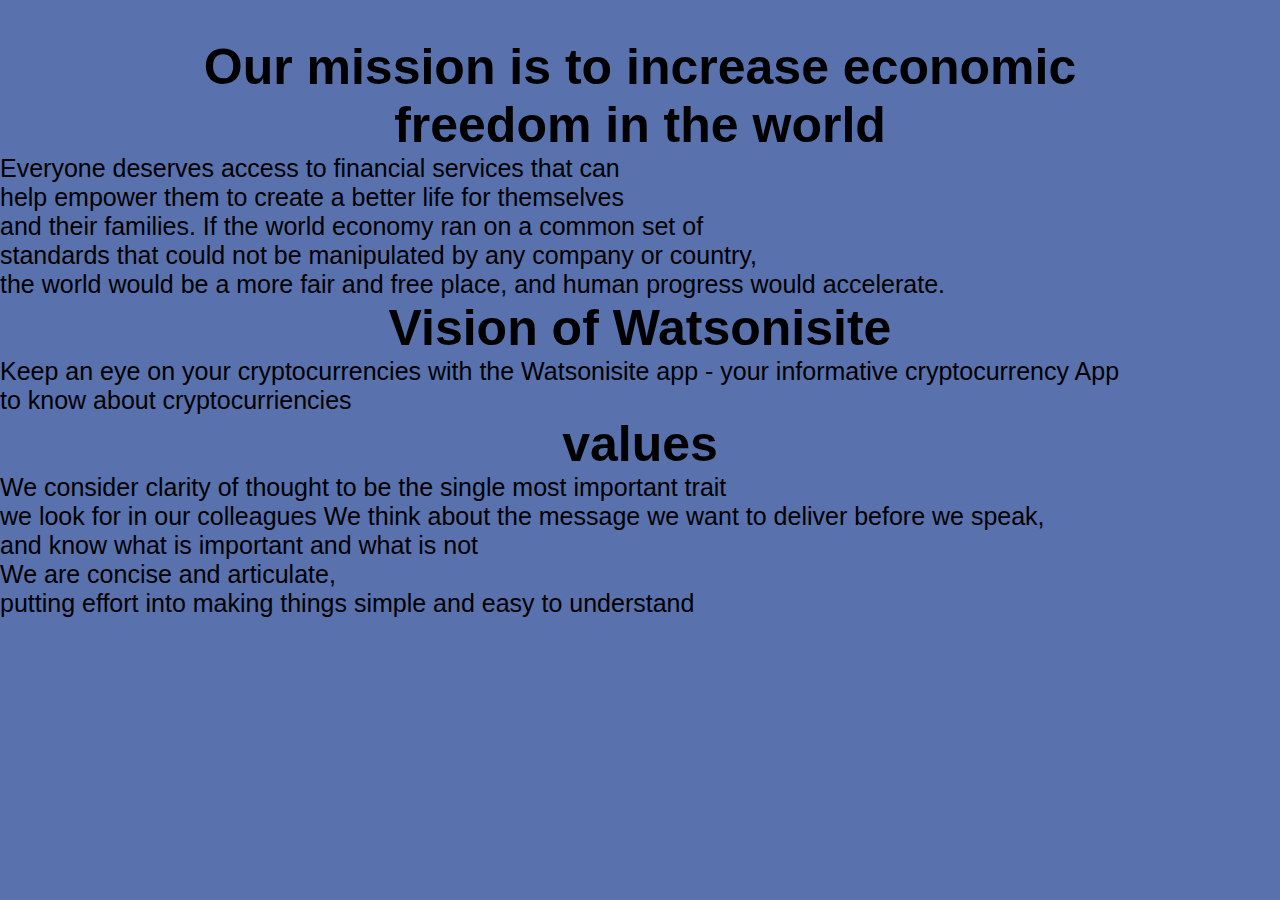
<file: About us.html>
<!DOCTYPE html>
<html>
    <head>
        <title>Mission</title>
        <link rel="stylesheet" href="About us.css">
    </head>
    <body>
        <div class="content">
            
            
        <h1>
        Our mission is to increase economic <br>freedom in the world </h1>
        <p>Everyone deserves access to financial services that can <br>help empower them to create a better life for themselves<br> and their families. If the world economy ran on a common set of<br> standards that could not be manipulated by any company or country, <br>the world would be a more fair and free place, and human progress would accelerate.<br>
        </p>
        <h2>Vision of Watsonisite</h2>
        <p>Keep an eye on your cryptocurrencies with the Watsonisite app - your informative cryptocurrency App <br>to know about cryptocurriencies</p>
        <h3>values</h3>
        <p>We consider clarity of thought to be the single most important trait <br>we look for in our colleagues

          We think about the message we want to deliver before we speak,<br> and know what is important and what is not<br>
          
          We are concise and articulate,<br> putting effort into making things simple and easy to understand<br></p>
        </div>
    </body>
</html>
</file>
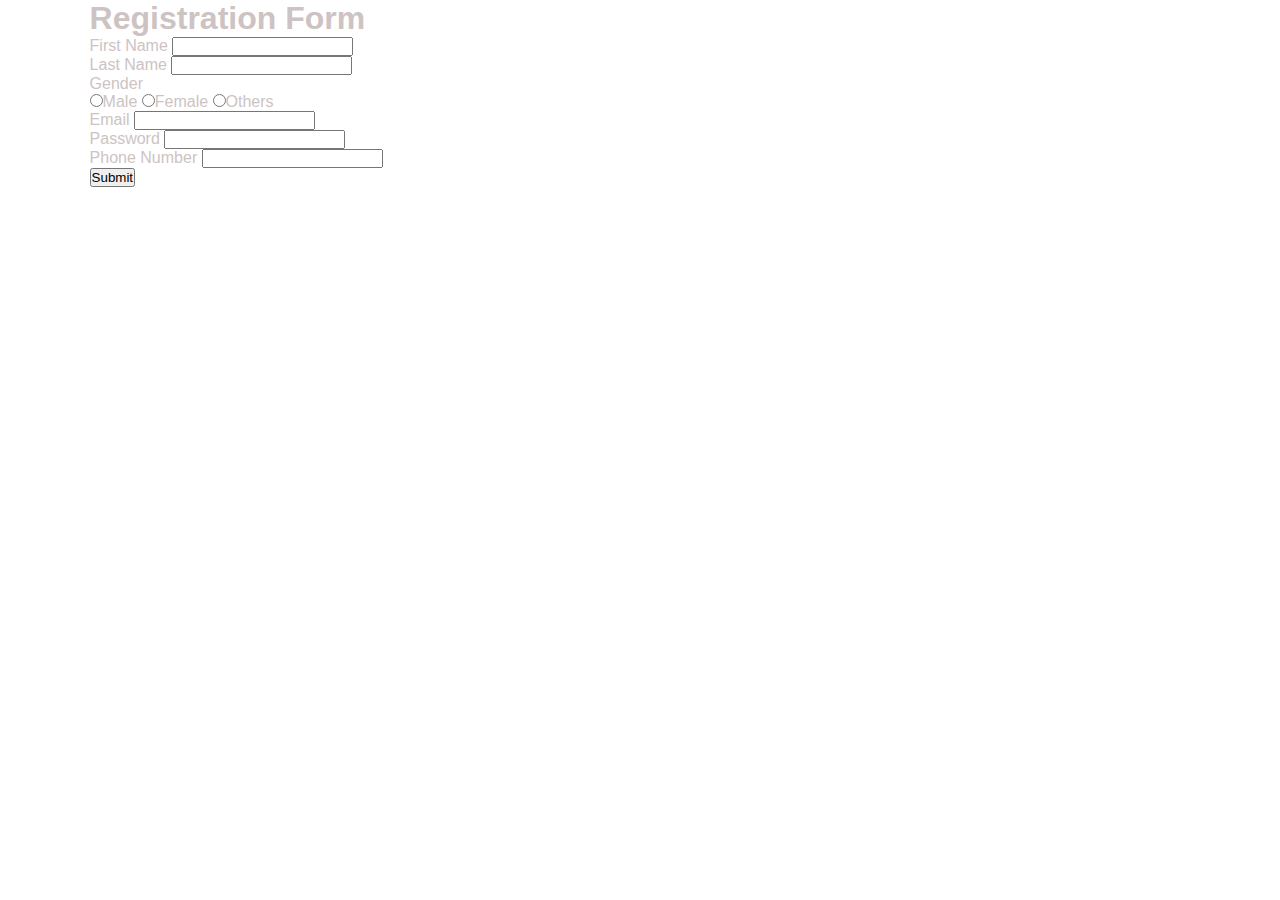
<file: login.html>
<!DOCTYPE html>
<html>
  <head>
    <title>Registration Page</title>
    <link rel="stylesheet" type="text/css" href="bootstrap.css" />
  </head>
  <body>
    <div class="container">
      <div class="row col-md-6 col-md-offset-3">
        <div class="panel panel-primary">
          <div class="panel-heading text-center">
            <h1>Registration Form</h1>
          </div>
          <div class="panel-body">
            <form action="connect.php" method="post">
              <div class="form-group">
                <label for="firstName">First Name</label>
                <input
                  type="text" class="form-control" id="firstName"name="firstName" />
              </div>
              <div class="form-group">
                <label for="lastName">Last Name</label>
                <input type="text" class="form-control" id="lastName" name="lastName"/>
                
              </div>
              <div class="form-group">
                <label for="gender">Gender</label>
                <div>
                  <label for="male" class="radio-inline"><input type="radio" name="gender" value="m" id="male" />Male</label>
                  <label for="female" class="radio-inline" ><input type="radio" name="gender" value="f" id="female"/>Female</label>
                
                  <label for="others" class="radio-inline"><input type="radio" name="gender" value="o" id="others" />Others</label>
                </div>
              </div>
              <div class="form-group">
                <label for="email">Email</label>
                <input type="text" class="form-control" id="email" name="email"/>
              </div>
              <div class="form-group">
                <label for="password">Password</label>
                <input type="password" class="form-control" id="password" name="password"/>
              </div>
              <div class="form-group">
                <label for="number">Phone Number</label>
                <input type="number" class="form-control" id="number" name="number"/>
              </div>
              <input type="submit" class="btn btn-primary" />
            </form>
          </div>
         </div> 
         </body>
</html>
</file>
<file: About us.css>
*{ 
    margin: 0;
    padding: 0;
    box-sizing: border-box;
    font-family: 'poppins', sans-serif;
    background:#5971AD;	
  }
  
  .content{
    margin-top: 3%;
    font-size:25px;
    margin-bottom: 10px;
  }
  .content h1{
    text-align: center;
    font-size:50px;
    
  }
  .content p2
  {
    position: absolute;
    right: 3%;
    bottom: 300px;
    display: flex;
    align-items: right;
    
  }
  .content p3
  {
    position: absolute;
    right: 3%;
    bottom: 100px;
    display: flex;
    align-items: right;
  }
  .content h2{
    text-align: center;
    font-size:50px;
  }
  .content h3{
    text-align: center;
    font-size:50px;
  }
</file>
